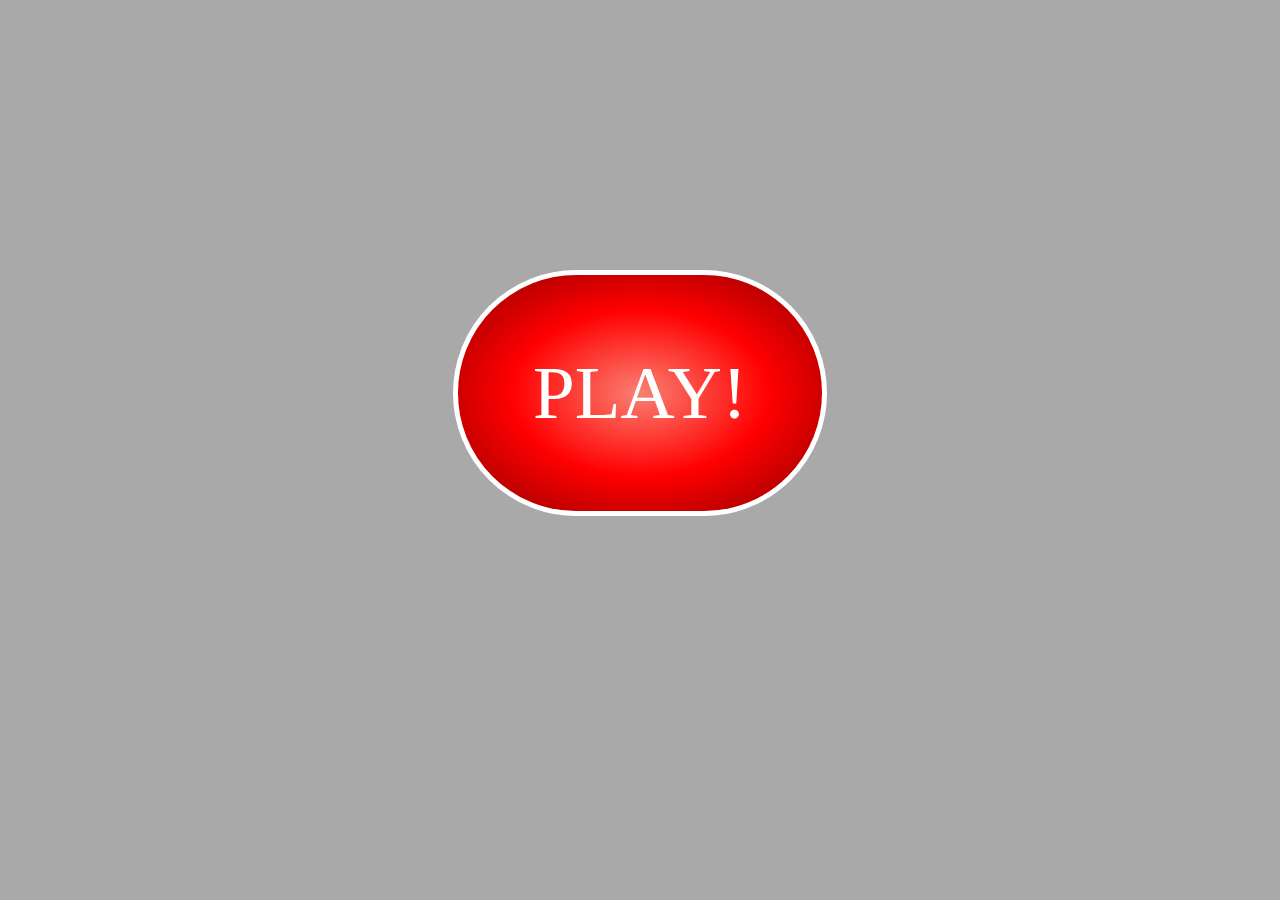
<file: index.html>
<!DOCTYPE html>
<html lang="en">

<head>
    <meta charset="UTF-8">
    <meta http-equiv="X-UA-Compatible" content="IE=edge">
    <meta name="viewport" content="width=device-width, initial-scale=1.0; maximum-scale=1.0;">
    <link rel="stylesheet" href="style.css">
    <title>Beaver Jump</title>
</head>
<body>
    <div class="play">
        <a href="game.html" id="playbtn">PLAY!</a>
    </div>
</body>
</html>
</file>
<file: style.css>
* {
    background-color: darkgray;
}

@media only screen 
and (max-device-width: 1000px)
{ 
    .scale{
        transform: scale(.65);
        transform-origin: top left;
        position: fixed; 
        overflow-y:scroll 
    }
    
    .play {
        display: flex;
        justify-content: center;
        align-items: center;
        transform: scale(.65);
        transform-origin: 1 1;
    }

    button {
        touch-action: manipulation;
    }

    .instructions {
        display: none;
    }
}

.play {
    display: flex;
    justify-content: center;
    align-items: center;
}

#playbtn {
    top: 30vh;
    position: absolute;

    padding: 75px;
    border: 5px solid red;
    border-radius: 175px;
    border-color: white;

    text-decoration: none;
    font-size: 75px;
    color: white;
    background-image: radial-gradient(salmon, red, darkred);
    ;
}

/* Game.html */
.background {
    margin-left: auto;
    margin-right: auto;
    height: 400px;
    width: 1200px;

    background-size: 1200px 400px;
    background-image: url(res/river.gif);
    border: 10px solid black;
}

.instructions {
    text-align: center;
}

.controls {
    padding-top: 25px;
    text-align: center;
}

button {
    font-size: xx-large;
    background-image: radial-gradient(salmon, red, darkred);
    border-radius: 10px;
}

#beaver {
    width: 200px;
    height: 175px;

    background-color: rgba(0, 0, 0, 0);
    background-image: url(res/beaver.png);
    background-size: 200px 175px;
    -webkit-filter: drop-shadow(2px 1px 0 black)
    drop-shadow(-1px -1px 0 black);
filter: drop-shadow(2px 1px 0 black) 
drop-shadow(-1px -1px 0 black);


    position: relative;
    top: 225px;
}

#platform {
    width: 200px;
    height: 175px;

    background-color: rgba(0, 0, 0, 0);
    background-image: url(res/log.png);
    background-size: 200px 175px;
    filter: brightness(0.7);
    -webkit-filter: drop-shadow(12px 7px rgba(0, 0, 0, 1));
    filter: drop-shadow(12px 12px 7px rgba(0, 0, 0, 1));
    position: absolute;
    top: 300px;
}

.jump {
    animation: jump_anim 0.75s linear;
}

@keyframes jump_anim {
    0% {
        top: 225px;
        background-image: url(res/beaverstand.png);
    }

    33% {
        top: 100px;
        background-image: url(res/beaverstand.png);
    }

    50% {
        top: 25px;
        background-image: url(res/beaverstand.png);
    }

    66% {
        top: 80px;
        background-image: url(res/beaverstand.png);
    }

    80% {
        top: 175px;
        background-image: url(res/beaverstand.png);
    }

    100% {
        top: 225px;
        background-image: url(res/beaverstand.png);
    }
}

/* #shark {
    background-size: 125px 100px;
} */

#obstacle {
    width: 125px;
    height: 75px;
    position: relative;
    top: 110px;
    left: 1200px;

    opacity: 0;
    background-color: rgba(0, 0, 0, 0);
    background-image: url(res/crocodile.png);
    background-size: 300px 90px;
    background-position: center;
    -webkit-filter: drop-shadow(2px 1px 0 black) drop-shadow(-1px -1px 0 black);
    filter: drop-shadow(2px 1px 0 black) drop-shadow(-1px -1px 0 black);
}

.moving {
    animation: move 1s infinite linear;
}

@keyframes move {
    0% {
        left: 1175px;
    }
    100% {
        left: -135px;
    }
}

#score {
    background-color: rgba(0, 0, 0, 0);
    font-size: 20px;
    font-weight: bold;
    position: relative;
    top: -270px;
    align-self:flex-start;
}
</file>
